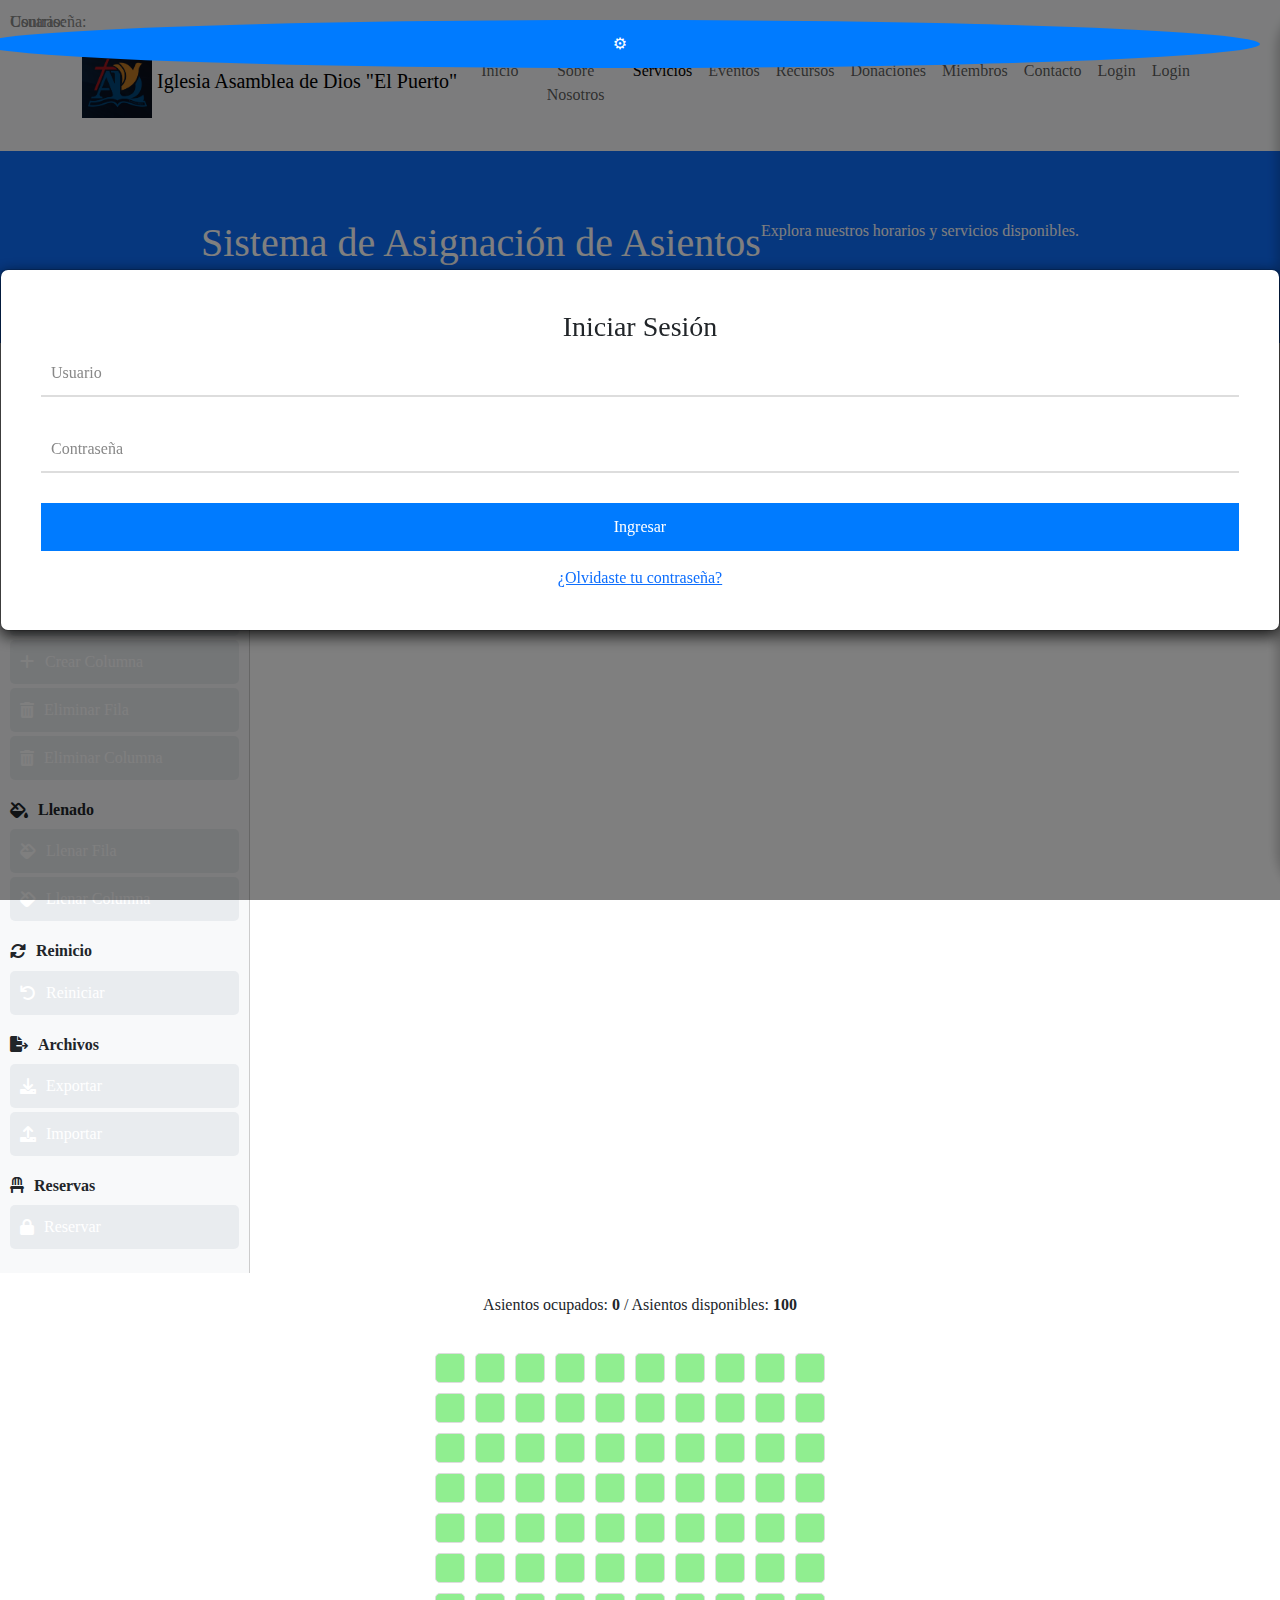
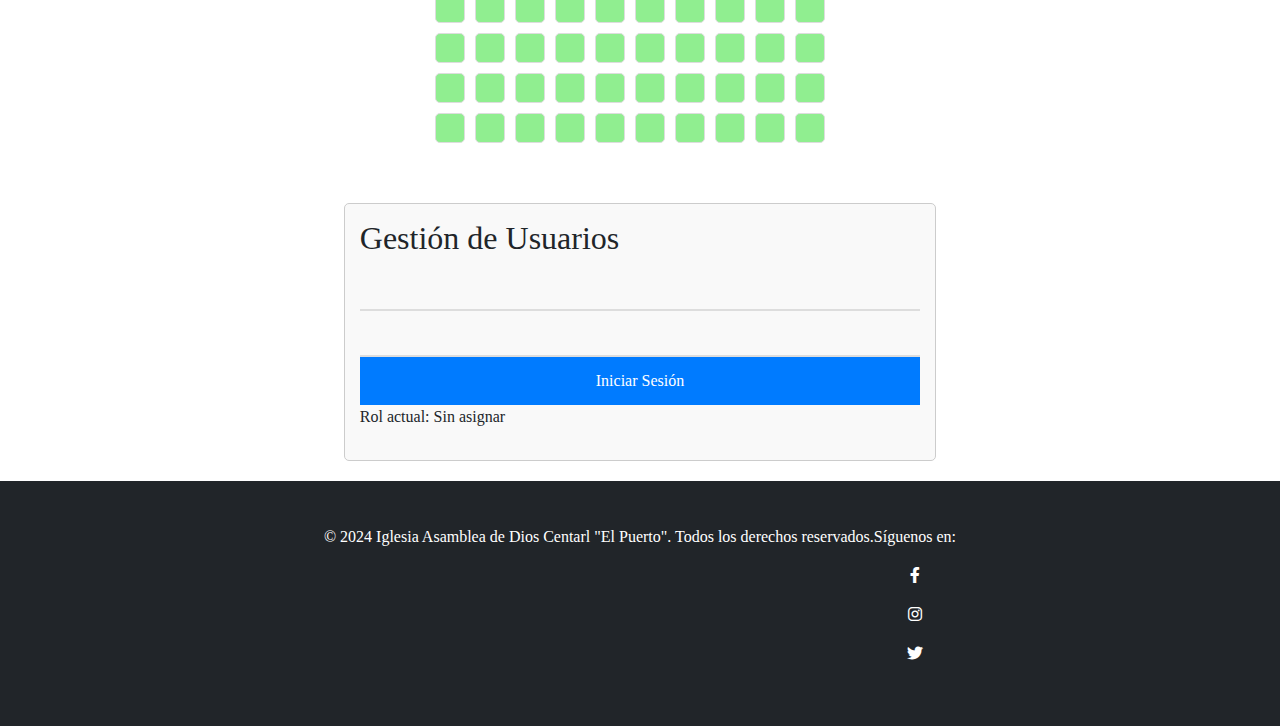
<file: index_2.html>
<!DOCTYPE html>
<html lang="es">

<head>
    <meta charset="UTF-8">
    <meta name="viewport" content="width=device-width, initial-scale=1.0">
    <meta name="description" content="Página web oficial de nuestra iglesia, un lugar de esperanza y fe.">
    <meta name="author" content="Ing. Nestor Urias Castillo Abreu">
    <title>Iglesia - Inicio</title>
    <link rel="stylesheet" href="index_2.css">
	<link rel="stylesheet" href="modal.css">
    <link rel="stylesheet" href="https://cdnjs.cloudflare.com/ajax/libs/font-awesome/6.0.0-beta3/css/all.min.css">
    <link rel="stylesheet" href="https://cdn.jsdelivr.net/npm/bootstrap@5.3.0/dist/css/bootstrap.min.css">
</head>

<body>
<!-- Modal -->
<div id="loginModal" class="modal">
  <div class="modal-content">
    <h3>Iniciar Sesión</h3>
    <div class="textbox">
      <input type="text" id="usuario" placeholder=" " required>
      <label for="usuario">Usuario</label>
    </div>
    <div class="textbox">
      <input type="password" id="clave" placeholder=" " required>
      <label for="clave">Contraseña</label>
    </div>
    <button onclick="cerrarModal()">Ingresar</button>
    <a href="#">¿Olvidaste tu contraseña?</a>
  </div>
</div>

    <!-- Barra de navegación -->
    <nav class="navbar navbar-expand-lg navbar-light bg-light">
        <div class="container">
            <a class="navbar-brand" href="iglesia web.html">
                <img src="logo.jpg" alt="Logo Iglesia" width="70px"> Iglesia Asamblea de Dios "El Puerto"
            </a>
            <button class="navbar-toggler" type="button" data-bs-toggle="collapse" data-bs-target="#navbarNav"
                aria-controls="navbarNav" aria-expanded="false" aria-label="Toggle navigation">
                <span class="navbar-toggler-icon"></span>
            </button>
            <div class="collapse navbar-collapse" id="navbarNav">
                <ul class="navbar-nav ms-auto">
                    <li class="nav-item"><a class="nav-link" href="index.html">Inicio</a></li>
                    <li class="nav-item"><a class="nav-link" href="Sobre Nosotros.html">Sobre Nosotros</a></li>
                    <li class="nav-item"><a class="nav-link active" href="Servicios.html">Servicios</a></li>
                    <li class="nav-item"><a class="nav-link" href="Eventos.html">Eventos</a></li>
                    <li class="nav-item"><a class="nav-link" href="Recursos.html">Recursos</a></li>
                    <li class="nav-item"><a class="nav-link" href="Donaciones.html">Donaciones</a></li>
                    <li class="nav-item"><a class="nav-link" href="Miembros.html">Miembros</a></li>
                    <li class="nav-item"><a class="nav-link" href="Contacto.html">Contacto</a></li>
                    <li class="nav-item"><a class="nav-link" href="Login.html">Login</a></li>
                    <li class="nav-item"><a class="nav-link" href="Configuracion y Accesibilidad.html">Login</a></li>
                </ul>
            </div>
        </div>
    </nav>

    <!-- Banner principal -->

        <!-- Encabezado -->
        <header class="py-5 text-center bg-primary text-white">
            <div class="container">
                <h1>Sistema de Asignación de Asientos</h1>
				<p>Explora nuestros horarios y servicios disponibles.</p>
            </div>
        </header>

        <!-- Botón de personalización -->
        <button class="customization-button" id="toggle-panel">⚙</button>
        <div id="customization-panel">
            <h4>Personalización Básica</h4>
            <div>
                <label for="background-color">Color de fondo:</label>
                <input type="color" id="background-color" value="#f9f9f9">
            </div>
            <div>
                <label for="seat-size">Tamaño de los asientos:</label>
                <input type="range" id="seat-size" min="20" max="60" value="30">
            </div>
            <div>
                <label for="seat-color">Color de los asientos:</label>
                <input type="color" id="seat-color" value="#90ee90">
            </div>
            <h4>Personalización Avanzada</h4>
            <div>
                <label for="seat-hover-color">Color al pasar el cursor:</label>
                <input type="color" id="seat-hover-color" value="#ffa500">
            </div>
            <div>
                <label for="occupied-color">Color de ocupados:</label>
                <input type="color" id="occupied-color" value="#ff4d4d">
            </div>
            <h4>Funciones Interactivas</h4>
            <div>
                <button class="btn btn-primary w-100 mb-2" id="randomize-seats">Asignar aleatoriamente</button>
            </div>
            <div>
                <button class="btn btn-danger w-100 mb-2" id="reset-customizations">Restablecer</button>
            </div>
        </div>
        

        <!-- Barra lateral fija -->
        <div id="sidebar">
            <!-- Botón para colapsar/expandir -->
            <button id="collapse-toggle" class="collapse-btn">
                <i class="fas fa-angle-double-left"></i>
            </button>

            <div class="sidebar-section">
                <h5><i class="fas fa-tools"></i> <span class="label">Herramientas</span></h5>
            </div>

            <div class="sidebar-section">
                <h6><i class="fas fa-cogs"></i> <span class="label">Operaciones</span></h6>
                <button id="assign-row"><i class="fas fa-arrows-alt-h"></i> <span class="label">Asignar
                        Fila</span></button>
                <button id="assign-column"><i class="fas fa-arrows-alt-v"></i> <span class="label">Asignar
                        Columna</span></button>
                <button id="create-row"><i class="fas fa-plus"></i> <span class="label">Crear Fila</span></button>
                <button id="create-column"><i class="fas fa-plus"></i> <span class="label">Crear Columna</span></button>
                <button id="delete-row"><i class="fas fa-trash-alt"></i> <span class="label">Eliminar
                        Fila</span></button>
                <button id="delete-column"><i class="fas fa-trash-alt"></i> <span class="label">Eliminar
                        Columna</span></button>
            </div>

            <div class="sidebar-section">
                <h6><i class="fas fa-fill-drip"></i> <span class="label">Llenado</span></h6>
                <button id="fillRow"><i class="fas fa-fill"></i> <span class="label">Llenar Fila</span></button>
                <button id="fillColumn"><i class="fas fa-fill"></i> <span class="label">Llenar Columna</span></button>
            </div>

            <div class="sidebar-section">
                <h6><i class="fas fa-sync-alt"></i> <span class="label">Reinicio</span></h6>
                <button id="resetSeats"><i class="fas fa-undo"></i> <span class="label">Reiniciar</span></button>
            </div>

            <div class="sidebar-section">
                <h6><i class="fas fa-file-export"></i> <span class="label">Archivos</span></h6>
                <button id="exportSeats"><i class="fas fa-download"></i> <span class="label">Exportar</span></button>
                <button id="importButton"><i class="fas fa-upload"></i> <span class="label">Importar</span></button>
                <input type="file" id="importSeats" style="display:none;">
            </div>

            <div class="sidebar-section">
                <h6><i class="fas fa-chair"></i> <span class="label">Reservas</span></h6>
                <button id="reserveSeats"><i class="fas fa-lock"></i> <span class="label">Reservar</span></button>
            </div>
        </div>


        <!-- Información de asientos -->
        <div id="seat-count">
            <p class="text-center">Asientos ocupados: <span id="occupiedCount">0</span> / Asientos disponibles: <span
                    id="availableCount">100</span></p>
        </div>
        <div class="container">
            <!-- Auditorio con asientos -->
            <div id="auditorium"></div>
        </div>
        <div class="container">
            <!-- Gestión de usuarios -->
            <aside class="user-management">
                <h2>Gestión de Usuarios</h2>
				
                <!-- Formulario de inicio de sesión -->
                <form id="loginForm">
                    <input type="text" id="username" placeholder=" " required>
					<label for="username">Usuario:</label>
					<input type="password" id="password" placeholder=" " required>
                    <label for="password">Contraseña:</label>
                    <button type="submit">Iniciar Sesión</button>
                </form>
                <!-- Muestra el rol del usuario -->
                <p>Rol actual: <span id="currentRole">Sin asignar</span></p>
            </aside>
        </div>
        <!-- Pie de página -->
        <footer class="bg-dark text-white py-4">
            <div class="container text-center">
                <p>&copy; 2024 Iglesia Asamblea de Dios Centarl "El Puerto". Todos los derechos reservados.</p>
                <p>Síguenos en:
                    <a href="https://www.facebook.com/urias.abreu.549/about/" class="text-white"><i
                            class="fab fa-facebook-f"></i></a>
                    <a href="#" class="text-white"><i class="fab fa-instagram"></i></a>
                    <a href="#" class="text-white"><i class="fab fa-twitter"></i></a>
                </p>
            </div>
        </footer>
        <script>
            const rows = 10; // Número de filas
            const cols = 10; // Número de columnas
            let currentRows = rows;
            let currentCols = cols;
            const auditorium = document.getElementById("auditorium"); // Contenedor del Auditorio

            // Crear el auditorio con los asientos
            function createAuditorium() {
                auditorium.innerHTML = ''; // Limpiar el auditorio antes de crear nuevos asientos
                for (let i = 0; i < currentRows; i++) {
                    for (let j = 0; j < currentCols; j++) {
                        const seat = document.createElement("div");
                        seat.classList.add("seat");
                        seat.setAttribute("data-row", i);
                        seat.setAttribute("data-col", j);
                        seat.addEventListener("click", toggleSeat);
                        auditorium.appendChild(seat);
                    }
                }
                updateCount();
            }
            // Función de inicio de sesión
            document.getElementById("loginForm").addEventListener("submit", (e) => {
                e.preventDefault();
                const username = document.getElementById("username").value.trim();
                const password = document.getElementById("password").value.trim();

                // Verificamos las credenciales y asignamos el rol
                if (username === "admin" && password === "admin123") {
                    currentRole = "admin";  // Rol de administrador
                    alert("Bienvenido Administrador");
                } else {
                    currentRole = "user";  // Rol de usuario normal
                    alert("Bienvenido Usuario Regular");
                }

                // Guardamos el rol en localStorage para persistencia
                localStorage.setItem("role", currentRole);
                toggleFeatures();  // Actualizamos las funcionalidades disponibles según el rol
            });

            // Al cargar la página, obtenemos el rol almacenado en localStorage
            window.onload = function () {
                const storedRole = localStorage.getItem("role");
                if (storedRole) {
                    currentRole = storedRole;
                    toggleFeatures();  // Actualizamos las funcionalidades según el rol
                }
            };

            // Función para habilitar o deshabilitar funcionalidades según el rol del usuario
            function toggleFeatures() {
                const adminFeatures = ["fillRow", "fillColumn", "exportSeats", "reserveSeats"];
                adminFeatures.forEach((id) => {
                    document.getElementById(id).disabled = currentRole !== "admin";  // Solo el admin puede usar estos botones
                });
                document.getElementById("currentRole").textContent = currentRole === "admin" ? "Administrador" : "Usuario Regular";  // Mostramos el rol actual
            }

            // Cambiar el estado de un asiento (ocupado o disponible)
            function toggleSeat(event) {
                const seat = event.target;
                seat.classList.toggle("occupied");
                updateCount();
            }

            // Actualizar el conteo de ocupados y disponibles
            function updateCount() {
                const occupiedSeats = document.querySelectorAll(".seat.occupied").length;
                const totalSeats = currentRows * currentCols;
                const availableSeats = totalSeats - occupiedSeats;
                document.getElementById("occupiedCount").textContent = occupiedSeats;
                document.getElementById("availableCount").textContent = availableSeats;
            }
			// Mostrar modal al cargar la página
  window.onload = function () {
    document.getElementById('loginModal').style.display = 'flex';
  };

  // Cerrar modal (puedes agregar validación aquí)
  function cerrarModal() {
    const usuario = document.getElementById("usuario").value;
    const clave = document.getElementById("clave").value;

    // Validación simple
    if (usuario && clave) {
      document.getElementById('loginModal').style.display = 'none';
    } else {
      alert("Por favor completa todos los campos.");
    }
  }
        </script>
    </body>
    <script src="https://cdn.jsdelivr.net/npm/bootstrap@5.3.0/dist/js/bootstrap.bundle.min.js"></script>
    <script src="index_2.js"></script>
    <script src="Tools Panel.js"></script>

</body>

</html>
</file>
<file: index_2.css>
/* Archivo CSS para la página de la Iglesia */

/* General */

* {
font-family: Times New Roman, Arial, sans-serif;

}
body {
            margin: 0;
            padding: 0;
            background-color: #f9f9f9;
			transition: background-color 0.3s ease;
        }

        .container {
            display: flex;
            flex-direction: row;
            padding: 20px;
			justify-content: center;
        }
		
        /* Auditorio */
        #auditorium {
            display: grid;
            grid-template-columns: repeat(10, 1fr);
            grid-gap: 10px;
			justify-content: center;
            margin-right: 20px;
        }
		@media (max-width: 768px) {
            .auditorium {
                grid-template-columns: repeat(5, 40px);
            }
        }

        .seat {
            width: 30px;
            height: 30px;
            background-color: #90ee90;
            border: 1px solid #ddd;
            border-radius: 5px;
            cursor: pointer;
			transition: background-color 0.3s ease, transform 0.2s ease;
        }

        .seat.occupied {
            background-color: #ff4d4d;
			cursor: not-allowed;
        }

        .seat:hover {
            background-color: #ffa500;
        }

        /* Contador de asientos */
        #seat-count {
            margin-top: 20px;
			justify-content: center;
        }

        #seat-count span {
		justify-content: center;
            font-weight: bold;
			align: center;
        }
/* Estilos para los botones de control */
.tool-panel button {
    padding: 10px 15px;
    margin: 5px;
    border: none;
    border-radius: 5px;
    cursor: pointer;
    background-color: #4caf50;
    color: white;
    font-size: 14px;
    transition: background 0.3s ease;
}

/* Estilo cuando el botón está deshabilitado */
.controls button:disabled {
    background-color: #cccccc;
    cursor: not-allowed;
}

/* Estilo para el texto debajo de los controles */
.controls p {
    margin-top: 10px;
    font-size: 14px;
}
/* Estilos para la gestión de usuarios */
.user-management {
    margin-top: 20px;
    padding: 15px;
    border: 1px solid #ccc;
    border-radius: 5px;
    background-color: #f9f9f9;
}
/* Panel de Personalización */
		#customization-panel {
            position: fixed;
            top: 0;
            right: 0;
            width: 320px;
            height: 100%;
            background-color: #fff;
            box-shadow: -4px 0 10px rgba(0, 0, 0, 0.2);
            padding: 20px;
            overflow-y: auto;
            z-index: 1000;
            transition: transform 0.3s ease;
            transform: translateX(100%);
			border-radius: 50px;
        }
        #customization-panel.open {
            transform: translateX(0);
        }
        #customization-panel h4 {
            margin-top: 20px;
            margin-bottom: 15px;
            color: #333;
            font-size: 1.2rem;
        }
        #customization-panel label {
            font-size: 0.9rem;
            color: #555;
        }
        #customization-panel input[type="color"],
        #customization-panel input[type="range"] {
            margin-top: 10px;
            width: 100%;
            padding: 5px;
            border: 1px solid #ccc;
            border-radius: 5px;
        }
        #customization-panel button {
            background-color: #007bff;
            color: white;
            padding: 10px 15px;
            border-radius: 50px;
            cursor: pointer;
            width: 100%;
            transition: background-color 0.3s ease;
        }
        #customization-panel button:hover {
            background-color: #0056b3;
        }
        .customization-button {
            position: fixed;
            top: 20px;
            right: 20px;
            background-color: #007bff;
            color: white;
            border: none;
            padding: 12px 16px;
            border-radius: 100%;
            font-size: 16px;
            cursor: pointer;
            z-index: 2000;
            transition: background-color 0.3s ease;
        }
        .customization-button:hover {
            background-color: #0056b3;
        }
		
		/* Panel de herramientas */
        #tool-panel {
            width: 200px;
            background-color: #333;
            color: white;
            padding: 15px;
            border-radius: 20px;
            box-shadow: 0 0 10px rgba(0, 0, 0, 0.8);
            position: grid;
            top: 140px;
            right: 20px;
            display: none;
        }

        #tool-panel.open {
            display: block;
        }

        #tool-panel button {
            background-color: #555;
            color: white;
            border: none;
            padding: 10px;
            margin: 5px 0;
            width: 100%;
            cursor: pointer;
            border-radius: 100px;
        }

        #tool-panel button:hover {
            background-color: #555;
        }
		
		/* Estilo para barra lateral fija */
#sidebar {
    position: relative;
    top: 0;
    left: 0;
    width: 250px;
    height: 100%;
    background-color: #f8f9fa;
    border-right: 1px solid #ccc;
    padding: 20px 10px;
    overflow-y: auto;
    z-index: 1000;
    transition: width 0.3s ease;
}

#sidebar h5, #sidebar h6 {
    font-weight: bold;
    margin-bottom: 10px;
    margin-top: 20px;
    display: flex;
    align-items: center;
    gap: 10px;
}

#sidebar button {
    display: flex;
    align-items: center;
    gap: 10px;
    width: 100%;
    background-color: #e9ecef;
    border: none;
    padding: 10px;
    margin: 4px 0;
    border-radius: 5px;
    text-align: left;
    transition: background-color 0.2s ease;
}

#sidebar button:hover {
    background-color: #dee2e6;
    cursor: pointer;
}
/* Estilo para ocultar etiquetas (colapsado) */
#sidebar.collapsed {
    width: 60px;
}

#sidebar.collapsed .label {
    display: none;
}

#sidebar.collapsed h5, #sidebar.collapsed h6 {
    justify-content: center;
}

#sidebar.collapsed button {
    justify-content: center;
    padding: 10px;
}
</file>
<file: modal.css>
/* Estilo del fondo del modal */
    .modal {
      display: none;
      position: fixed;
      z-index: 999;
      left: 0;
      top: 0;
      width: 100%;
      height: 100%;
      background-color: rgba(0, 0, 0, 0.5);
      justify-content: center;
      align-items: center;
    }

    /* Contenido del modal */
    .modal-content {
      background-color: white;
      padding: 40px;
      border-radius: 50px;
      width: 350px;
      box-shadow: 0 5px 15px rgba(0, 0, 0, 0.8);
      position: relative;
    }

    h3 {
      text-align: center;
      margin-bottom: 25px;
    }

    .textbox {
      position: relative;
      margin-bottom: 30px;
    }

    input {
      width: 100%;
      padding: 10px;
      font-size: 14px;
      border: none;
      border-bottom: 2px solid #ddd;
      outline: none;
      background: none;
    }

    input:focus {
      border-bottom: 2px solid #007BFF;
    }

    label {
      position: absolute;
      left: 10px;
      top: 10px;
      transition: 0.3s;
      color: #888;
      pointer-events: none;
    }

    input:focus + label,
    input:not(:placeholder-shown) + label {
      top: -10px;
      left: 0;
      color: #007BFF;
      font-size: 14px;
    }

    button {
      width: 100%;
      padding: 12px;
      background-color: #007BFF;
      color: white;
      border: none;
      border-radius: 30px;
      cursor: pointer;
      font-size: 16px;
    }

    button:hover {
      background-color: #0056b3;
    }

    a {
      text-align: center;
      display: block;
      margin-top: 15px;
      color: #007BFF;
      text-decoration: none;
    }
</file>
